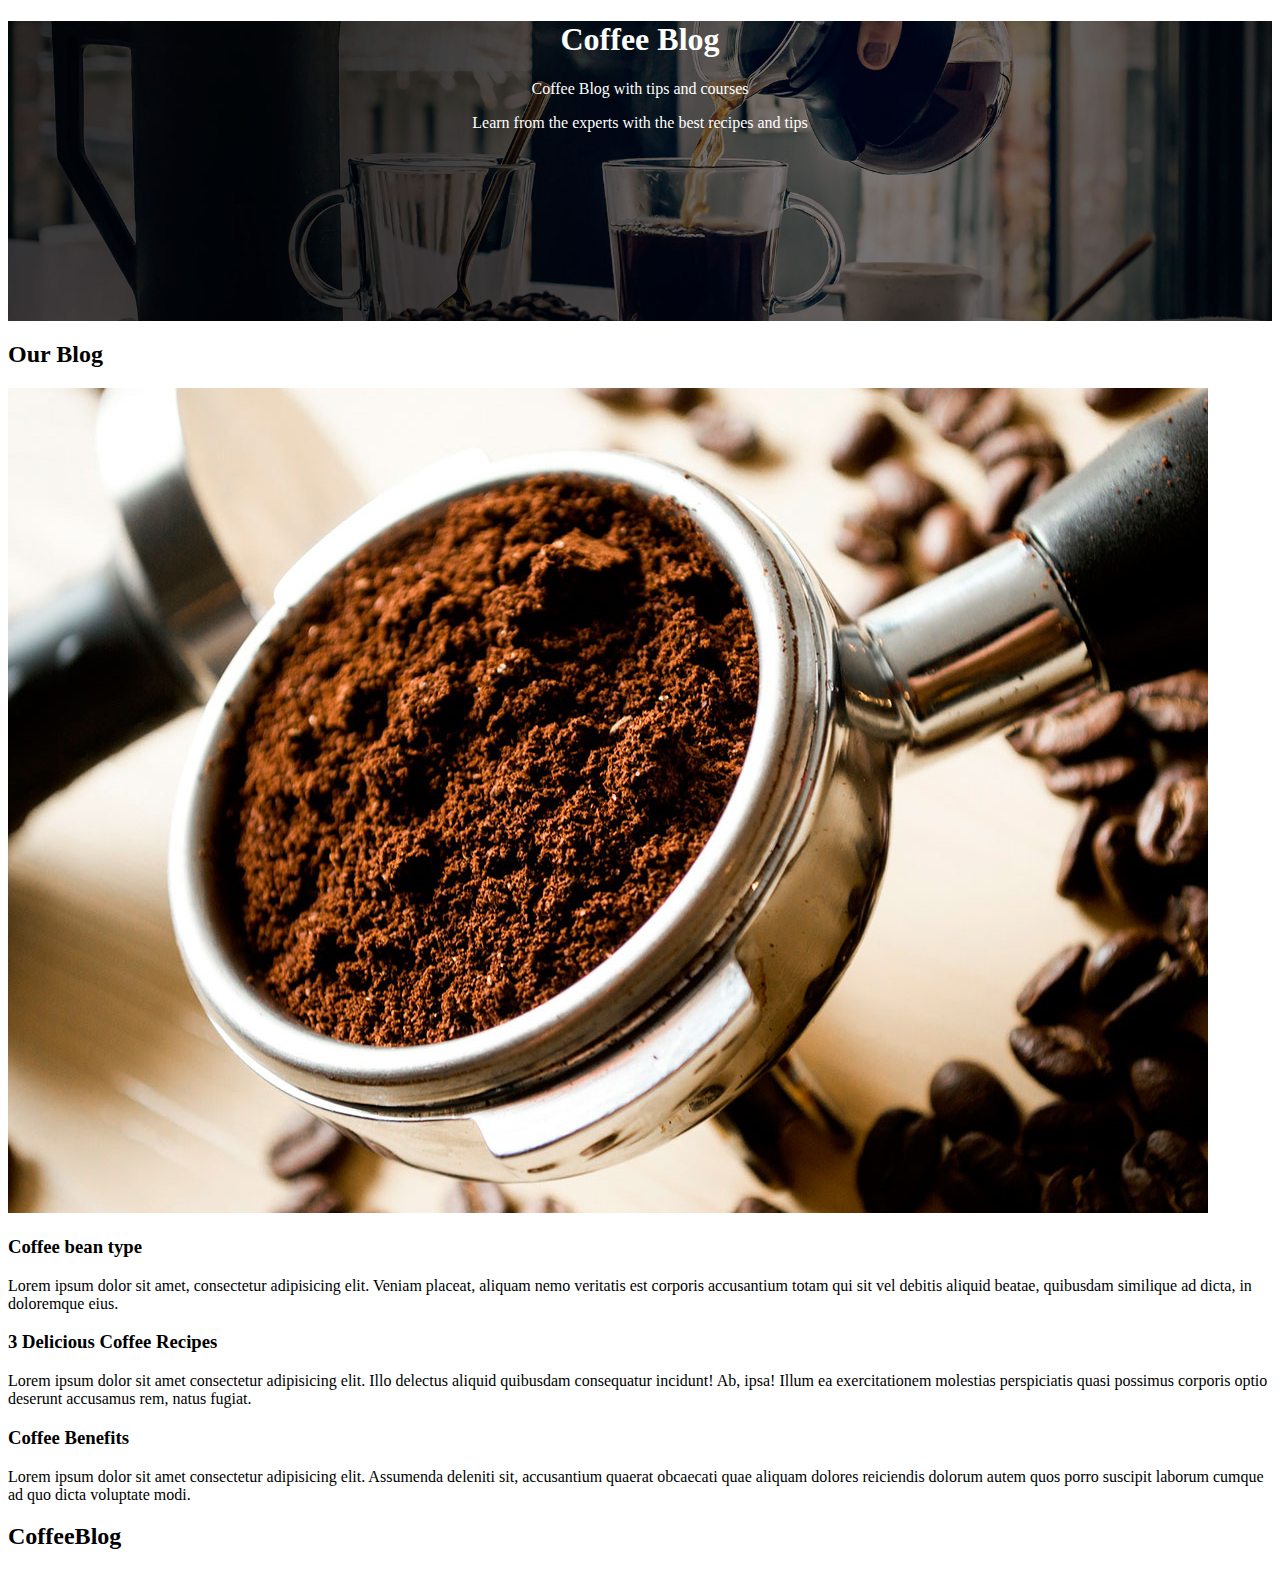
<file: index.html>
<!DOCTYPE html>
<html lang="en">
<head>
    <meta charset="UTF-8">
    <meta name="viewport" content="width=device-width, initial-scale=1.0">
    <title>Document</title>
    <link rel="stylesheet" href="./mystyle.css">
</head>
<body>
    <header class="primary-header">
        <h1>Coffee Blog</h1>
        <p>Coffee Blog with tips and courses</p>
        <p>Learn from the experts with the best recipes and tips</p>
        </header>

    <main>
        <h2>Our Blog</h2>
        <div>
            <img src="./img/blog1.jpg">
            <h3>Coffee bean type</h3>
            <p>Lorem ipsum dolor sit amet, consectetur adipisicing elit. Veniam placeat, aliquam nemo veritatis est corporis accusantium totam qui sit vel debitis aliquid beatae, quibusdam similique ad dicta, in doloremque eius.</p>
        </div>
        <div>
            <h3>3 Delicious Coffee Recipes</h3>
        <p>Lorem ipsum dolor sit amet consectetur adipisicing elit. Illo delectus aliquid quibusdam consequatur incidunt! Ab, ipsa! Illum ea exercitationem molestias perspiciatis quasi possimus corporis optio deserunt accusamus rem, natus fugiat.</p>
         </div>
         <div>
            <h3>Coffee Benefits</h3>
        <p>Lorem ipsum dolor sit amet consectetur adipisicing elit. Assumenda deleniti sit, accusantium quaerat obcaecati quae aliquam dolores reiciendis dolorum autem quos porro suscipit laborum cumque ad quo dicta voluptate modi.</p>
         </div>

         
    <h2>CoffeeBlog</h2>



    </main>


</body>
</html>
</file>
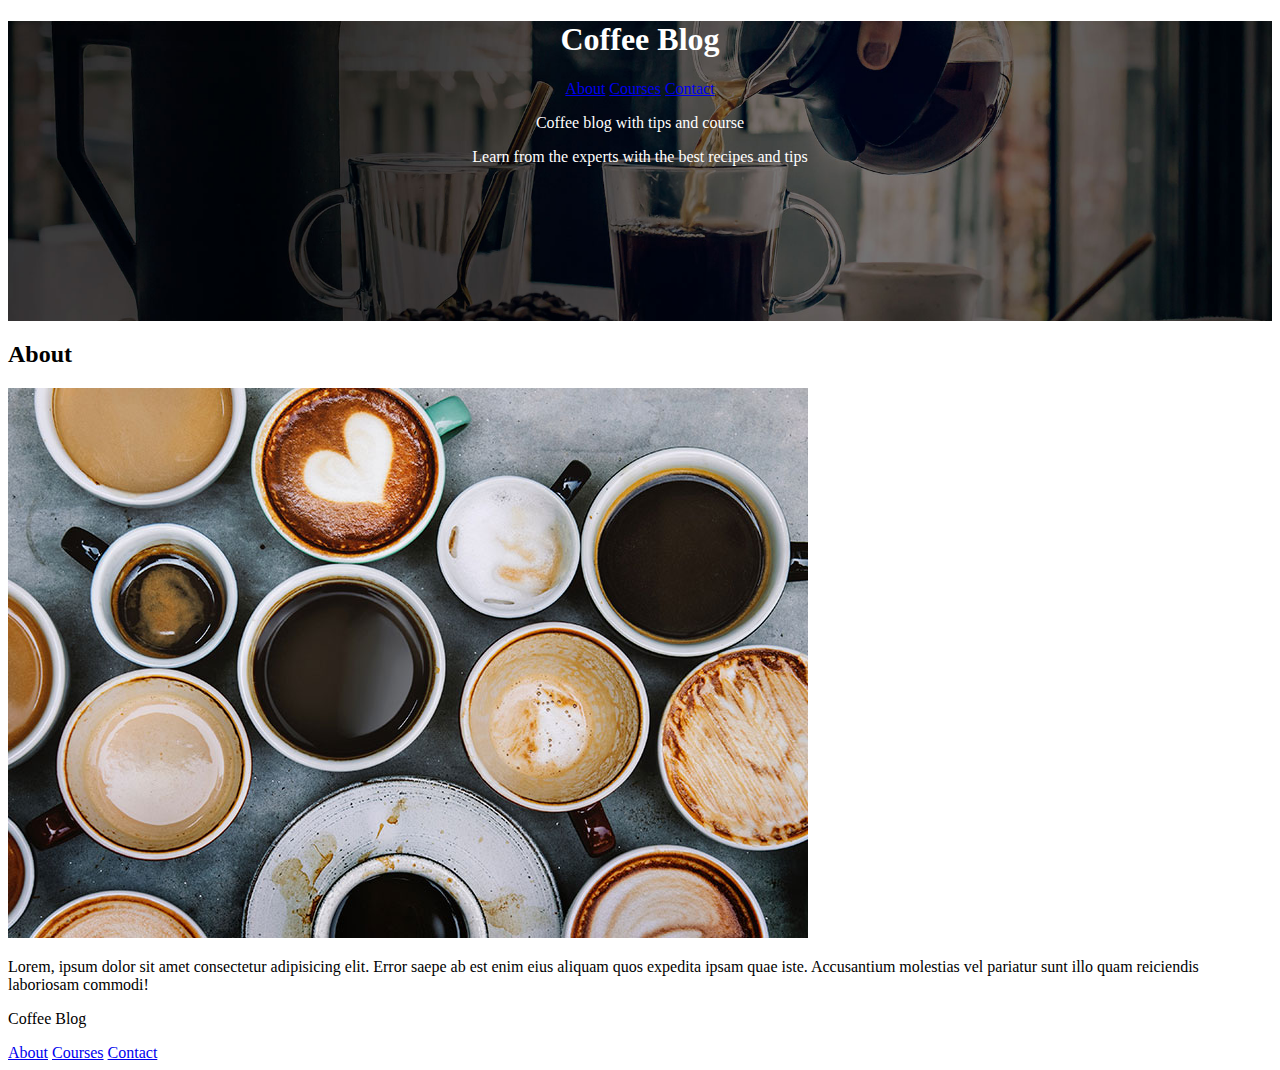
<file: about.html>
<!DOCTYPE html>
<html lang="en">
<head>
    <meta charset="UTF-8">
    <meta name="viewport" content="width=device-width, initial-scale=1.0">
    <title>About-Coffee Blog</title>
    <link rel="stylesheet" href="./mystyle.css">
</head>
<body>
    
    <header class="primary-header">
<div class="header-flex">
    <h1>Coffee Blog</h1>
    <nav class="menu">
        <a href="about.html">About</a>
        <a href="courses.html">Courses</a>
        <a href="contact.html">Contact</a>
    </nav>
</div>
        <p class="paragraph-main">Coffee blog with tips and course</p>
        <p>Learn from the experts with the best recipes and tips</p>
    </header>
    
    <section class="about about-flex">
        <h2>About</h2>
    </section>
    


    <section class="about">
        <img src="img/us.jpg" alt="Coffee Cups"> 
       
           <div>
            <p>
               Lorem, ipsum dolor sit amet consectetur adipisicing elit. Error saepe ab est enim eius aliquam quos expedita ipsam quae iste. Accusantium molestias vel pariatur sunt illo quam reiciendis laboriosam commodi! </p>
       
            </div>
    </section>
    
    <footer class="coffee-blogfoot">
        <div class="footer-left">
            <p>Coffee Blog</strong></p>
                <nav class="menu">
                    <a href="about.html">About</a>
                    <a href="courses.html">Courses</a>
                    <a href="contact.html">Contact</a>
                </nav>
            </div>
       
    </footer>
</body>
</html>
</file>
<file: mystyle.css>
.primary-header{
 background-image: url(img/banner.jpg);
 background-position: center;
 background-size: cover;
 height: 300px;
 color: white;
 text-align: center;   
}
</file>
